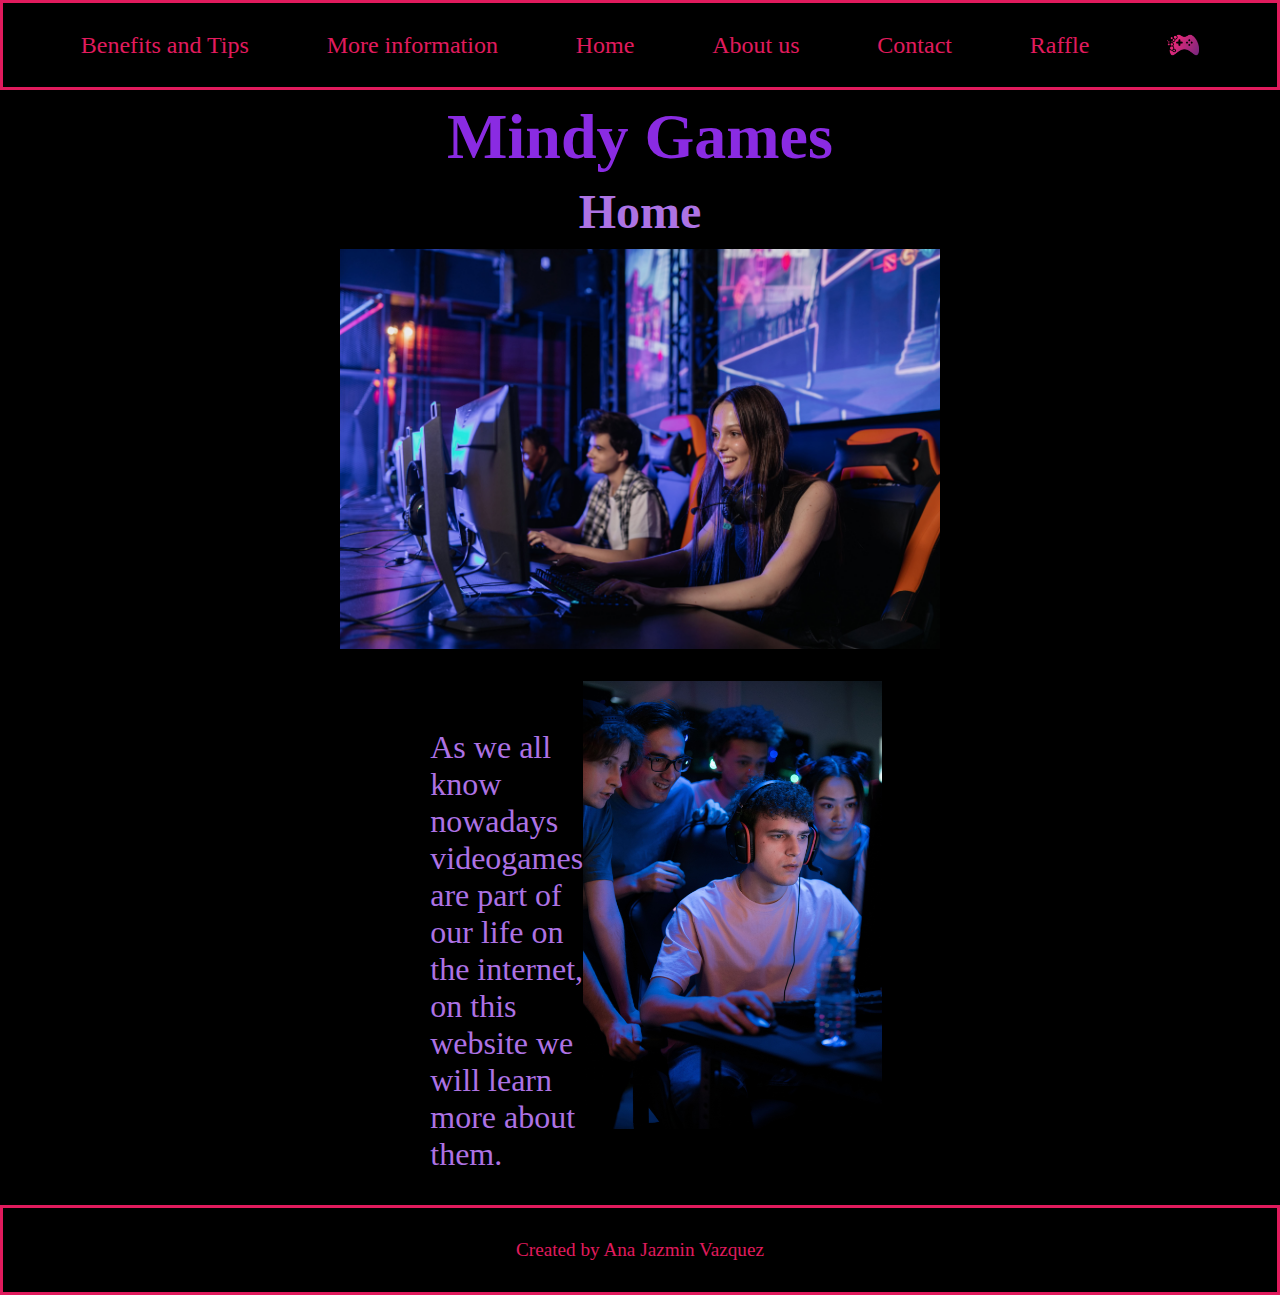
<file: index.html>
<!DOCTYPE html>
<html lang="en">
<head>
    <meta charset="UTF-8">
    <meta http-equiv="X-UA-Compatible" content="IE=edge">
    <meta name="viewport" content="width=device-width, initial-scale=1.0">
    <title>Mindy Games</title>
    <link rel="shortcut icon" href="./assets/images/icon.png" type="image/x-icon">
    <link rel="stylesheet" href="./assets/style/style.css">
</head>
<body>
    <nav >
        <div class="menu">
            <a href="./assets/pages/benefitsTips.html">Benefits and Tips</a>
            <a href="./assets/pages/information.html">More information</a>
            <a href="#">Home</a>
            <a href="./assets/pages/aboutUs.html"> About us</a>
            <a href="./assets/pages/contact.html">Contact</a>
            <a href="./assets/pages/raffle.html">Raffle</a>
            <img class="logo" src="./assets/images/logo.png" alt="logo-videojuego">
        </div>
    </nav>
    <main>
        <header>
            <div>
                <h1>Mindy Games</h1>
                <h2>Home</h2>
            </div>
            <div class="homePrinci">
                <img class="imgPrinci" src="./assets/images/girl.jpg" alt="chica-jugando-videojuegos">
            </div>
            <div class="homeAbajo">
                    <p id="homeTexto">As we all know nowadays videogames are part of our life on the internet, on this website we will learn more about them.</p>
                    <img class="abajo" src="./assets/images/guys.jpg" alt="chico-jugando-videojuego">
            </div>
        </header>
    </main>
    <footer>
        <p> Created by Ana Jazmin Vazquez</p>
    </footer>
</body>
</html>
</file>
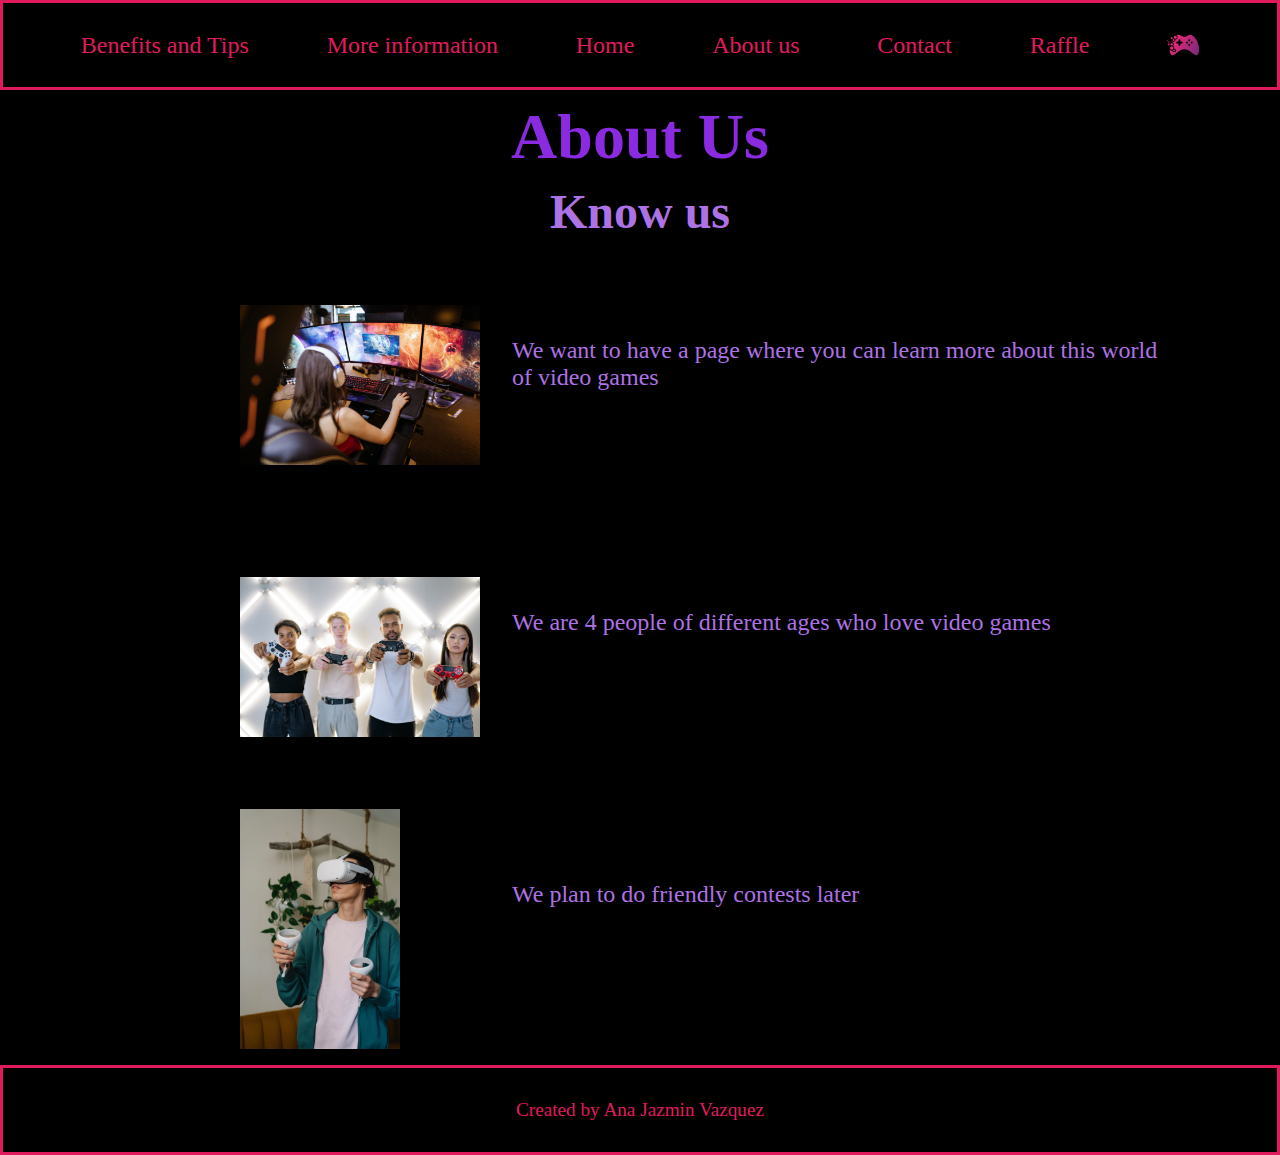
<file: assets/pages/aboutUs.html>
<!DOCTYPE html>
<html lang="en">
<head>
    <meta charset="UTF-8">
    <meta http-equiv="X-UA-Compatible" content="IE=edge">
    <meta name="viewport" content="width=device-width, initial-scale=1.0">
    <title>Mindy Games</title>
    <link rel="shortcut icon" href="../images/icon.png" type="image/x-icon">
    <link rel="stylesheet" href="../style/style.css">
</head>
<body>
    <nav>
        <div class="menu">
            <a href="../pages/benefitsTips.html">Benefits and Tips</a>
            <a href="../pages/information.html">More information</a>
            <a href="../../index.html">Home</a>
            <a href="#">About us</a>
            <a href="../pages/contact.html">Contact</a>
            <a href="../pages/raffle.html">Raffle</a>
            <img class="logo" src="../images/logo.png" alt="logo-videojuego">
        </div>
    </nav>
    <main>
        <div>
            <h1>About Us</h1>
            <h2>Know us</h2>
        </div>
        <div class="aboutUsPrinci">
            <div class="aboutDiv">
                <img class="aboutUsIm" src="../images/playing.jpg" alt="videojuegos">
                <p class="about">We want to have a page where you can learn more about this world <br>
                                of video games
                </p>
            </div>
            <div class="aboutDiv">
                <img class="aboutUsIm" src="../images/team.jpg" alt="cuatro-chicos-jugando-videojuego">
                <p class="about">We are 4 people of different ages who love video games</p>
            </div>
            <div class="aboutDiv">
                <img class="aboutUsIm" src="../images/vr.jpg" alt="realidad-aumentada">
                <p class="aboutL">We plan to do friendly contests later</p>
            </div>
        </div>
    </main>
    <footer>
        <p>Created by Ana Jazmin Vazquez</p>
    </footer>
</body>
</html>
</file>
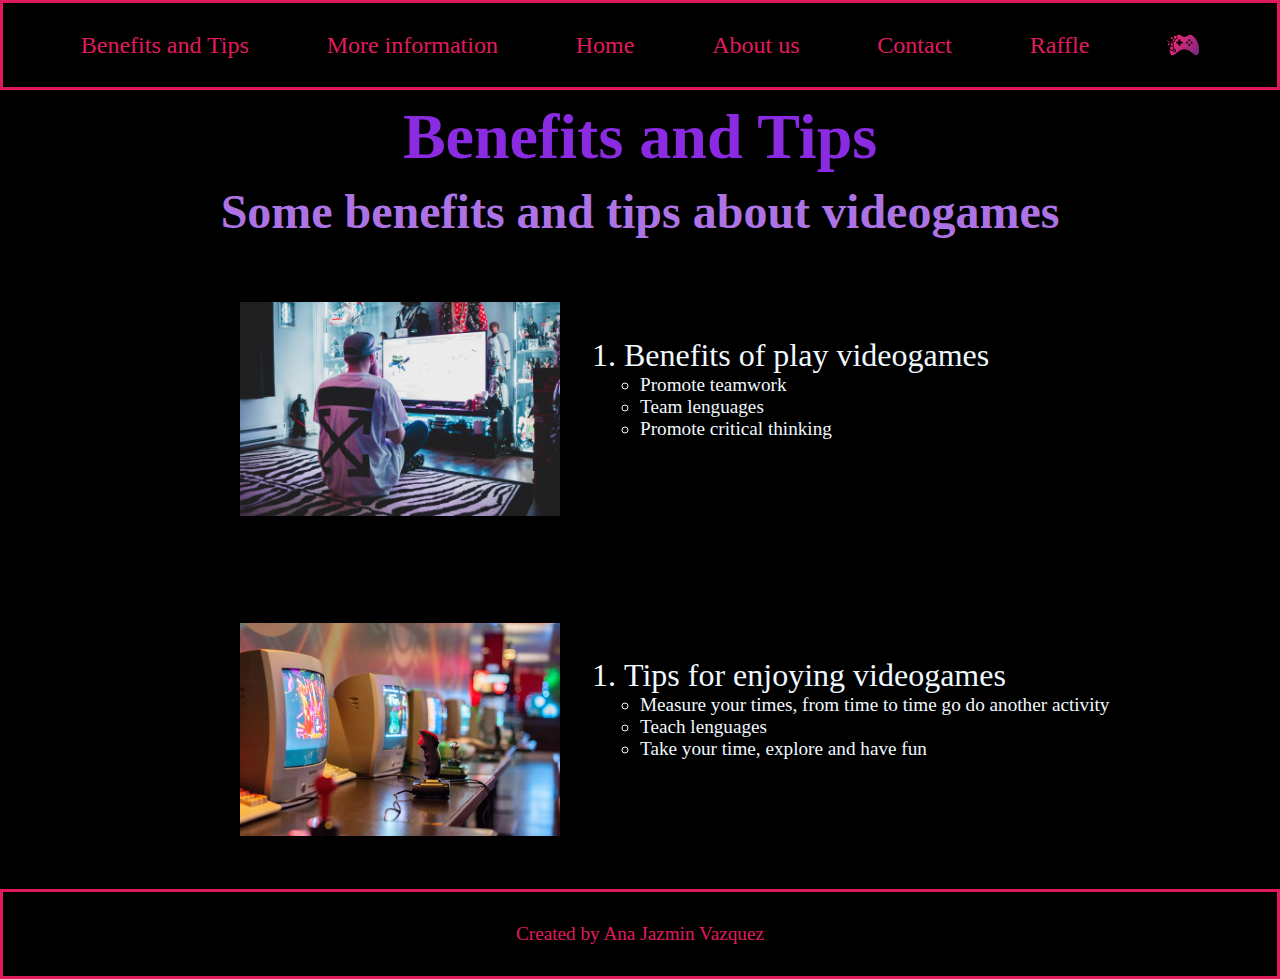
<file: assets/pages/benefitsTips.html>
<!DOCTYPE html>
<html lang="en">
<head>
    <meta charset="UTF-8">
    <meta http-equiv="X-UA-Compatible" content="IE=edge">
    <meta name="viewport" content="width=device-width, initial-scale=1.0">
    <title>Benefits and Tips</title>
    <link rel="shortcut icon" href="../images/icon.png" type="image/x-icon">
    <link rel="stylesheet" href="../style/style.css">
</head>
<body>
    <nav>
        <div class="menu">
            <a href="#">Benefits and Tips</a>
            <a href="../pages/information.html">More information</a>
            <a href="../../index.html">Home</a>
            <a href="../pages/aboutUs.html"> About us</a>
            <a href="../pages/contact.html">Contact</a>
            <a href="../pages/raffle.html">Raffle</a>
            <img class="logo" src="../images/logo.png" alt="logo-videojuego">
        </div>
    </nav>
    <main>
        <div>
            <h1>Benefits and Tips</h1>
            <h2>Some benefits and tips about videogames</h2>
        </div>
        <div class="pagPrincipal">
             <div class="lista">
                <img class="benefitsImg" src="../images/boyscreen.jpg" alt="">
                <div class="listaa">
                    <ol>
                        <li class="Titulo">Benefits of play videogames
                            <ul class="listaDesordenada">
                                <li>Promote teamwork</li>
                                <li>Team lenguages</li>
                                <li>Promote critical thinking</li>
                            </ul>
                        </li>
                    </ol>
                </div>
            </div>
            <div class="lista">
                <img class="benefitsImg" src="../images/old.jpg" alt="">
                <div class="listaa">
                    <ol>
                        <li class="Titulo">Tips for enjoying videogames
                            <ul class="listaDesordenada">
                                <li>Measure your times, from time to time go do another activity</li>
                                <li>Teach lenguages</li>
                                <li>Take your time, explore and have fun</li>
                            </ul>
                        </li>
                    </ol>
                </div>
            </div>
        </div>
    </main>
    <footer>
        <p>Created by Ana Jazmin Vazquez</p>
    </footer>
</body>
</html>
</file>
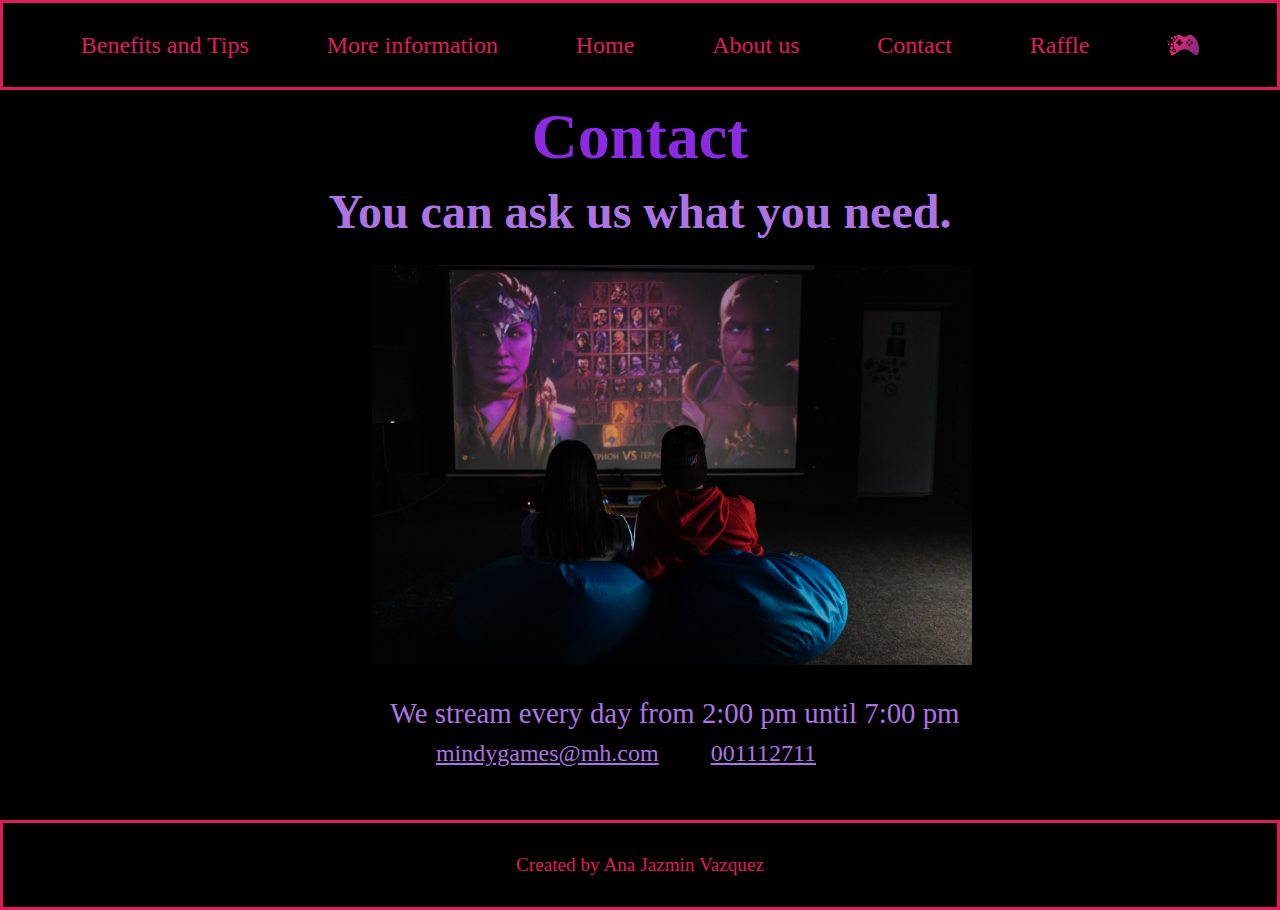
<file: assets/pages/contact.html>
<!DOCTYPE html>
<html lang="en">
<head>
    <meta charset="UTF-8">
    <meta http-equiv="X-UA-Compatible" content="IE=edge">
    <meta name="viewport" content="width=device-width, initial-scale=1.0">
    <title>Mindy Games</title>
    <link rel="shortcut icon" href="../images/icon.png" type="image/x-icon">
    <link rel="stylesheet" href="../style/style.css">
</head>
<body>
    <nav>
        <div class="menu">
            <a href="../pages/benefitsTips.html">Benefits and Tips</a>
            <a href="../pages/information.html">More information</a>
            <a href="../../index.html">Home</a>
            <a href="../pages/aboutUs.html"> About us</a>
            <a href="#">Contact</a>
            <a href="../pages/raffle.html">Raffle</a>
            <img class="logo" src="../images/logo.png" alt="">
        </div>
    </nav>
    <main>
        <div>
            <h1>Contact</h1>
            <h2>You can ask us what you need.</h2>
        </div>
        <div class="contactPrinci">
            <img class="imagcon" src="../images/twoGuys.jpg" alt="dos-chicos-jugando-videojuegos">
            <p id="cont">We stream every day from 2:00 pm until 7:00 pm</p>
            <div class="info">
                <a class="mail" href="mailto:mindygames@mh.com">mindygames@mh.com</a>
                <a class="Phone" href="tel:+57001112711">001112711</a>
            </div>
        </div>
    </main>
    <footer>
        <p>Created by Ana Jazmin Vazquez</p>
    </footer>
</body>
</html>
</file>
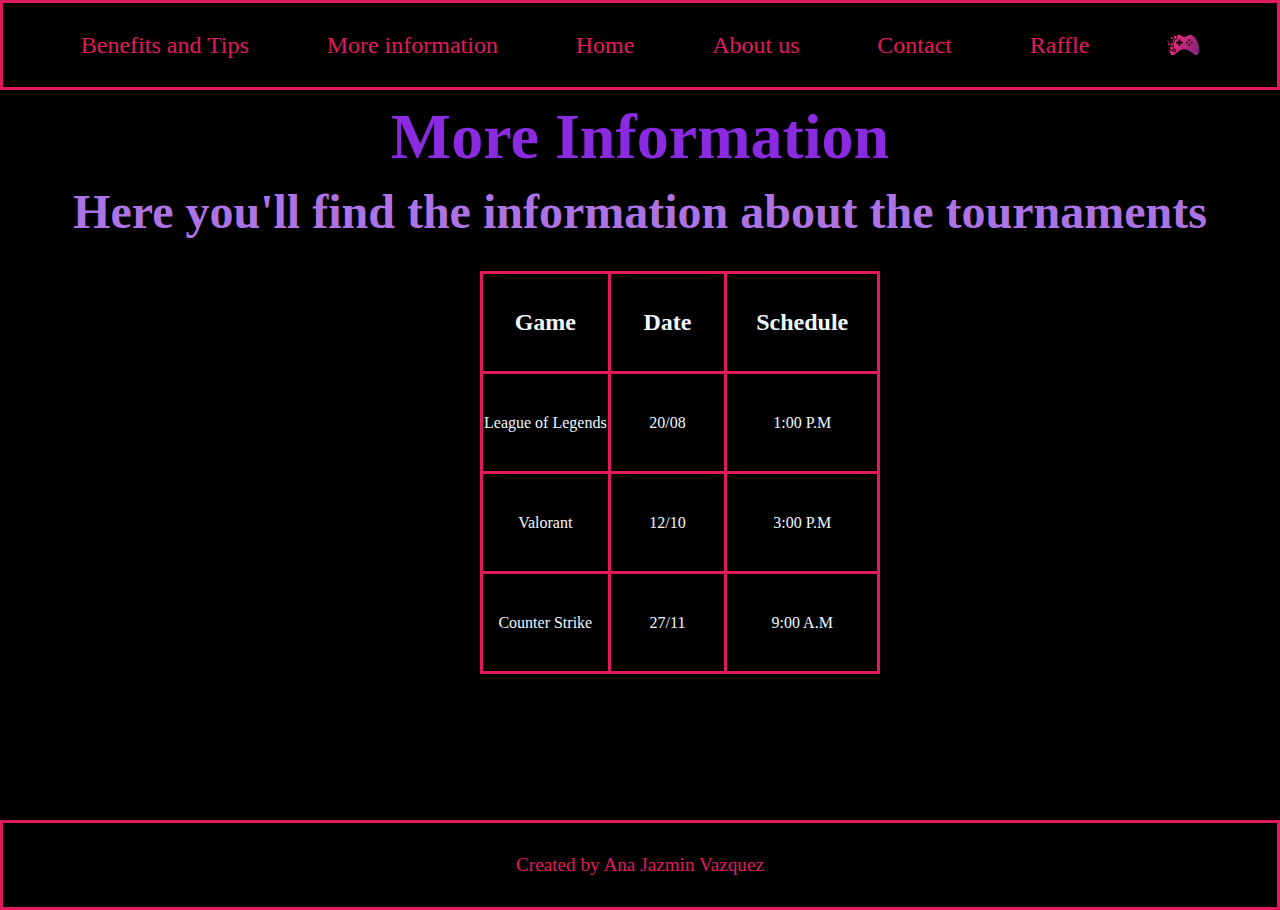
<file: assets/pages/information.html>
<!DOCTYPE html>
<html lang="en">
<head>
    <meta charset="UTF-8">
    <meta http-equiv="X-UA-Compatible" content="IE=edge">
    <meta name="viewport" content="width=device-width, initial-scale=1.0">
    <title>More Information</title>
    <link rel="shortcut icon" href="../images/icon.png" type="image/x-icon">
    <link rel="stylesheet" href="../style/style.css">
</head>
<body>
    <nav >
        <div class="menu">
            <a href="../pages/benefitsTips.html">Benefits and Tips</a>
            <a href="#">More information</a>
            <a href="../../index.html">Home</a>
            <a href="../pages/aboutUs.html"> About us</a>
            <a href="../pages/contact.html">Contact</a>
            <a href="../pages/raffle.html">Raffle</a>
            <img class="logo" src="../images/logo.png" alt="logo-videojuego">
        </div>
    </nav>
    <main>
        <div>
                <h1>More Information</h1>
                <h2>Here you'll find the information about the tournaments</h2>
        </div>
        <table>
            <thead>
                <tr>
                    <th>Game</th>
                    <th>Date</th>
                    <th>Schedule</th>
                </tr>
            </thead>
            <tbody>
                <tr>
                    <td>League of Legends</td>
                    <td>20/08</td>
                    <td>1:00 P.M</td>
                </tr>
                <tr>
                    <td>Valorant</td>
                    <td>12/10</td>
                    <td>3:00 P.M</td>
                </tr>
                <tr>
                    <td>Counter Strike</td>
                    <td>27/11</td>
                    <td>9:00 A.M</td>
                </tr>
            </tbody>
        </table>
    </main>
    <footer>
        <p>Created by Ana Jazmin Vazquez</p>
    </footer>
</body>
</html>
</file>
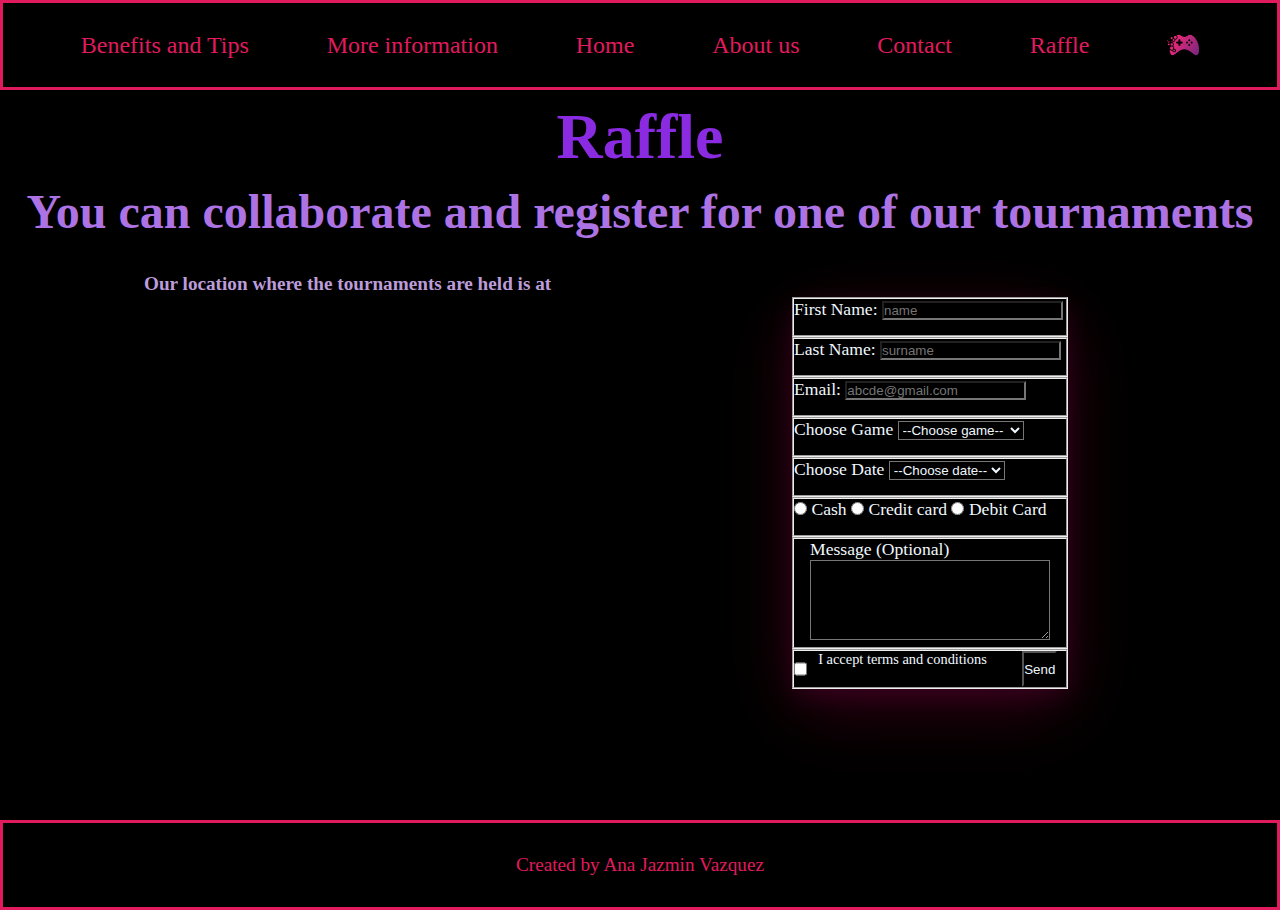
<file: assets/pages/raffle.html>
<!DOCTYPE html>
<html lang="en">
<head>
    <meta charset="UTF-8">
    <meta http-equiv="X-UA-Compatible" content="IE=edge">
    <meta name="viewport" content="width=device-width, initial-scale=1.0">
    <title>Raffle</title>
    <link rel="shortcut icon" href="../images/icon.png" type="image/x-icon">
    <link rel="stylesheet" href="../style/style.css">
</head>
<body>
    <nav>
        <div class="menu">
            <a href="../pages/benefitsTips.html">Benefits and Tips</a>
            <a href="../pages/information.html">More information</a>
            <a href="../../index.html">Home</a>
            <a href="../pages/aboutUs.html"> About us</a>
            <a href="../pages/contact.html">Contact</a>
            <a href="#">Raffle</a>
            <img class="logo" src="../images/logo.png" alt="">
        </div>
    </nav>
    <main>
        <div>
            <h1>Raffle</h1>
            <h2>You can collaborate and register for one of our tournaments</h2>
        </div>
        <div class="rafflePag">
            <div>
                <h3>Our location where the tournaments are held is at</h3>
                <iframe class="map" src="https://www.google.com/maps/embed?pb=!1m18!1m12!1m3!1d112771.93030971235!2d-82.50998178771957!3d27.959524512781!2m3!1f0!2f0!3f0!3m2!1i1024!2i768!4f13.1!3m3!1m2!1s0x88c2b782b3b9d1e1%3A0xa75f1389af96b463!2sTampa%2C%20Florida%2C%20EE.%20UU.!5e0!3m2!1ses-419!2sar!4v1684442158452!5m2!1ses-419!2sar" width="600" height="450" style="border:0;" allowfullscreen="" loading="lazy" referrerpolicy="no-referrer-when-downgrade"></iframe>
            </div>
            <div class="formR">
                <form action="../pages/show_data.html" method="get">
                    <fieldset>
                        <label for="name">First Name:  </label>
                        <input type="text" id="name" name="info" placeholder="name">
                    </fieldset>

                    <fieldset>
                        <label for="surname">Last Name:  </label>
                        <input type="text" id="surname" name="info" placeholder="surname">
                    </fieldset>

                    <fieldset>
                        <label for="email">Email:  </label>
                        <input type="text" id="email" name="info" placeholder="abcde@gmail.com">
                    </fieldset>

                    <fieldset>
                        <label for="game">Choose Game</label>
                        <select name="game" id="game">
                            <option value="">--Choose game--</option>
                            <option value="League of legend">League of legend</option>
                            <option value="Valorant">Valorant</option>
                            <option value="Counter strike"> Counter strike</option>
                        </select>
                    </fieldset>

                    <fieldset>
                        <label for="date">Choose Date</label>
                        <select name="date" id="date">
                            <option value="">--Choose date--</option>
                            <option value="first"> 20/08 </option>
                            <option value="second"> 12/10 </option>
                            <option value="third"> 27/11 </option>
                        </select>
                    </fieldset>

                    <fieldset>
                        <input type="radio" id="payc" name="payment" value="cash">
                        <label for="payc">Cash</label>
                        <input type="radio" id="credit" name="payment" value="creditcard">
                        <label for="credit">Credit card</label>
                        <input type="radio" name="payment" id="debit" value="debitcard">
                        <label for="debit">Debit Card</label>
                    </fieldset>

                    <fieldset class="text">
                        <label for="message">Message (Optional)</label>
                        <textarea class="textArea" name="message" id="message" cols="30" rows="5"></textarea>
                    </fieldset>

                    <fieldset class="button">
                        <input type="checkbox" id="termcond" name="condTerms" value="accept">
                        <label class="labTandC" for="termcond">I accept terms and conditions</label>
                        <input class="button" type="submit" value="Send">
                    </fieldset>
                </form>
            </div>
        </div>    
    </main>
    <footer>
        <p> Created by Ana Jazmin Vazquez</p>
    </footer>
</body>
</html>
</file>
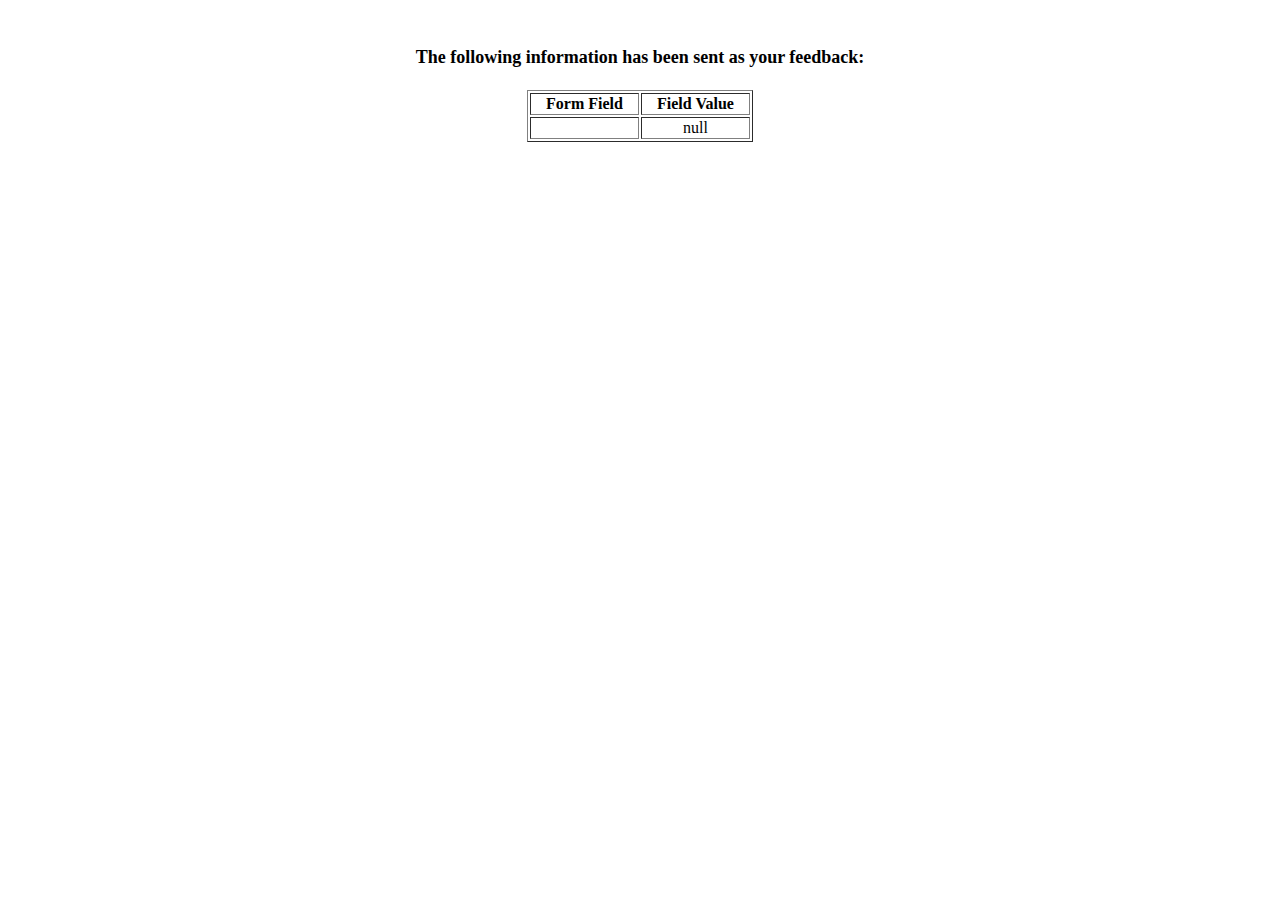
<file: assets/pages/show_data.html>
<html>
<head>
<title>Feedback Sent</title>
</head>
<body>
<p align=center>&nbsp;</p>
<h1 align=center><font size="+1">The following information has been sent as your
  feedback:</font></h1>

<table border="1" align=center width="226">
  <tr>
    <th align="center">Form Field</th>
    <th align="center">Field Value</th>
  </tr>

<script language="javascript">
var args = location.search.substr(1).split('&');
for (var i = 0; i < args.length; ++i) {
  var parts = args[i].split('=');
  if (parts != null) {
    var field = parts[0];
    var value = parts[1];
    if (value == null) {
      value = "null"
    }
    else {
      value = '"' + unescape(value.replace(/\+/g, ' ')) + '"';
    }

    document.writeln('<tr><td align="center">' + field + '</td>');
    document.writeln('<td align="center">' + value + '</td></tr>');
  }
}
</script>

<noscript>
<tr><td>
<p>You need to turn on Javascript in your browser.</p>

<p>In Microsoft Internet Explorer 4 or greater:</p>
<ul>
<li>From the "Tools" menu (in IE 4, it's the "View" menu), select "Internet Options".</li>
<li>Click on the "Security" tab.</li>
<li>Click on the "Custom Level" button. (In IE 4, select "Custom"
and then click on "Settings...".)</li>
<li>Under "Active scripting" make sure "Enable" is selected.</li>
</ul>

<p>In Netscape version 4 or greater:</p>
<ul>
<li>From the <b>Edit</b> menu, select <b>Preferences</b>.</li>
<li>In the <b>Category</b> list on the left, click on the word "Advanced".</li>
<li>In the panel on the right, make sure "Enable JavaScript" is checked.</li>
<li>Click the <b>OK</b> button.</li>
</ul>

</td></tr>
</noscript>

</table>
</body>
</html>
</file>
<file: assets/style/style.css>
*{
    margin: 0;
    padding: 0;
    box-sizing: border-box;
    background-color: black;
}
.menu {
    height: 10vh;
    width: 100%;
    border: solid rgb(224, 27, 93) ;
    display: flex;
    justify-content: space-evenly;
    align-items: center;
}
.menu a{
    color: rgb(224, 27, 93);
    font-size: 1.5rem;
    text-decoration-line: none;
}

.logo{
    height: 2rem;
}

h1{
    color: blueviolet;
    font-size: 4rem;
    text-align: center;
    margin: 10px;
}

h2{
    color: rgb(173, 115, 228);
    font-size: 3rem;
    text-align: center;
    margin: 10px;
}

h3{
    color: rgb(188, 157, 218);
    font-size: 1.2rem;
}

main{
    min-height: 80vh;
}

.homePrinci{
    display: flex;
    flex-wrap: wrap;
    justify-content: center;
    margin-bottom: 1rem;
}

.imgPrinci{
    height: 25rem;
    width: 40rem;
    object-fit: contain;
}

.abajo{
    height: 28rem;
    width: 20rem;
    object-fit: contain;
}

.homeAbajo{
    width: 100%;
    display: flex;
    justify-content: center;
    padding-right: 27rem;
    margin: 2rem;
}

#homeTexto{
    color: rgb(173, 114, 228);
    font-size: 2rem;
    margin-left: 25rem;
    margin-top: 3rem;
}

table{
   margin: 2rem 30rem;
}

th{
    font-size: 1.5rem;
}

table, tr, th, td{
    color: aliceblue;
    width: 400px;
    height: 100px;
    border:solid rgb(224, 27, 93);
    border-collapse: collapse;
    text-align: center;
}

.pagPrincipal{
    display: flex;
    height: 100%;
    width: 100%;
    color: aliceblue;
    flex-direction: column;
    flex-wrap: wrap;
}

.lista{
    width: 100%;
    display: flex;
    justify-content: center;
    flex-direction: row;
}

.lista img{
    margin-left: 15rem;
}

.listaa{
    width: 100%;
    display: flex;
    justify-content: flex-start;
    margin-top: 5.5rem;
    margin-left: 4rem;
}

.benefitsImg{
    height: 20rem;
    width: 20rem;
    object-fit: contain;
}

ul{
    margin-left: 1rem;;
}
 .listaDesordenada li{
    font-size: 1.2rem;
    font-family: 'Times New Roman', Times, serif;
 }

.Titulo{
    font-size: 2rem;
    font-family: 'Times New Roman', Times, serif;
}


footer{
    height: 10vh;
    width: 100%;
    border: solid rgb(224, 27, 93) ;
    display: flex;
    justify-content: center;
    align-items: center;
}

footer p{
    color: rgb(224, 27, 93);
    font-size: 1.2rem;
}

.contactPrinci{
    display: flex;
    height: 100%;
    width: 100%;
    flex-direction: column;
    flex-wrap: wrap;
}

.imagcon{
    height: 25rem;
    width: 40rem;
    object-fit: contain;
   margin-top: 1rem;
   margin-bottom: 1rem;
   margin-left: 22rem;
}

.mail, .Phone{
    color: rgb(173, 114, 228);
    font-size: 1.5rem;
}

.mail{
    margin-right: 3rem;
}

.Phone{
    margin-right: 3rem;
}


#cont {
    color: rgb(173, 114, 228);
    font-size: 1.8rem;
    margin-left: 390px;
    margin-top: 1rem;
}

.info{
    height: 6vh;
    width: 100%;
    display: inline-block;
    text-align:center;
    margin: 10px;
}

.info p{
    color: blueviolet;
    font-size: 1.2rem;
    margin-right: 2rem;
}
 
.aboutUsPrinci{
    display: flex;
    height: 100%;
    width: 100%;
    flex-direction: column;
    flex-wrap: wrap;
}

.aboutUsIm{
    height: 15rem;
    width: 15rem;
    object-fit: contain;
   margin-top: 1rem;
   margin-bottom: 1rem;
   margin-left: 15rem;
}

.about{
    width: 90%;
    color:rgb(173, 114, 228); 
    display: flex;
    justify-content: flex-start;
    margin-top: 5.5rem;
    font-size: 1.5rem;
    font-family: 'Times New Roman', Times, serif;
    margin-left: 2rem;
}

.aboutL{
    width: 100%;
    color: rgb(173, 114, 228);;
    display: flex;
    justify-content: flex-start;
    margin-top: 5.5rem;
    font-size: 1.5rem;
    font-family: 'Times New Roman', Times, serif;
    margin-left: 7rem;
}

.aboutDiv{width: 100%;
    display: flex;
    justify-content: center;
    flex-direction: row;
}

.rafflePag{
    display: flex;
    padding-left: 9rem;
    padding-top: 1.5rem;
    padding-bottom: 2rem;
}

form{
    color: aliceblue;
    accent-color: rgb(245, 10, 49);
    height: fit-content;
    width: fit-content;
    font-size: 1.1rem;
    box-shadow: rgba(255, 0, 157, 0.1) 0px 8px 24px, rgba(255, 0, 140, 0.1) 0px 16px 56px, rgba(255, 0, 85, 0.1) 0px 24px 80px;
    margin-left: 3rem;
    margin-top: 1.5rem;
}

fieldset{
    height: 2.5rem;
}

.text{
    display: flex;
    flex-direction: column;
    height: 7rem;
    padding: 0 1rem;
}

.textArea{
    height: 5rem;
    width: 15rem;
}

option, input, select{
    color: aliceblue;
}

.labTandC{
    font-size: 0.9rem;
    margin-left: 0.7rem;
}

.button {
    display: flex;
}

.button label{
    width: 75%;
}

@media only screen and (min-width: 768px) and (max-width: 1023px){
    .menu{
        height: 40vh;
        width: 100%;
        flex-direction: column;
    }

    .menu a{
        font-size: 1.5rem;
    }

    .homeAbajo{
       display: flex;;
    }

    #homeTexto{
        font-size: 1.5em;
        align-items: center;
    }

    .abajo{
       margin-left: 1rem;
    }

    .benefitsImg{
        height: 15rem;
        width: 15rem;
        object-fit: contain;
        margin: 0;
    }
    .listaDesordenada li{
        font-size: 0.8rem;
     }
    
    .Titulo{
        font-size: 1.1rem;
    } 

    table{
        margin: 2rem 12rem;
    }

    .contactPrinci{
        display: flex;
        align-items: center;
    }

    .imagcon{
        height: 15rem;
        width: 25rem;
        object-fit: contain;
        margin: 1rem 0;
    }

    #cont{
        margin: 1rem 0;
    }

    .rafflePag{
        display: flex;
        padding: 1rem 5rem;
        flex-wrap: wrap;
    }

    .formR{
        margin-left: 6rem;
    }

    .map{
        height: 35rem;
        width: 35rem;
    }
}

@media only screen and (max-width: 767px){
    .menu{
        height: 25vh;
        width: 100%;
        flex-direction: column;
    }

    .menu a{
        font-size: 0.8rem;
    }

    h1{
        color: blueviolet;
        font-size: 2rem;
        text-align: center;
        margin: 10px;
    }
    
    h2{
        color: rgb(173, 115, 228);
        font-size: 1.5rem;
        text-align: center;
        margin: 10px;
    }

    main{
        min-height: 60vh;
    }

    .imgPrinci{
        height: 10rem;
        width: 15rem;
        object-fit: contain;
    }

    .homeAbajo{
        display: flex;
        margin: 0;
        margin-bottom: 3rem;
        flex-direction: column-reverse;
    }

    .abajo{
        height: 15rem;
        width: 10rem;
        object-fit: contain;
        margin-left: 4rem;
    }

    #homeTexto{
        width: 10rem;
        font-size: 1em;
        margin-left: 4rem;
        margin-top: 2rem;
        margin-bottom: 0;
    }

    footer p{
        font-size: 0.7rem;
    }

    .lista{
        display: flex;
        flex-direction: column;
        align-items: flex-start;
    }

    .lista img{
        margin: 0 5rem;
    }

    .listaa{
        margin: 0.5rem 1.5rem;
    }

    .benefitsImg{
        height: 10rem;
        width: 10rem;
        object-fit: contain;
    }

    ul{
        margin-left: 0.3rem;
    }

    .listaDesordenada li{
        font-size: 0.7rem;
    }

    .Titulo{
        font-size: 1.2rem;
    }

    .rafflePag{
        display: flex;
        padding: 1rem 1rem;
        flex-direction: column-reverse;
    }

    .formR{
        margin: 0;
    }

    form{
        height: fit-content;
        width: fit-content;
        font-size: 0.9rem;
        margin: 1rem 0;
    }

    .map{
        height: 14rem;
        width: 14rem;
    }

    table{
        margin: 2rem 2rem;
    }

    table, tr, th, td{
        width: 250px;
        height: 100px;
    }

    .imagcon{
        height: 10rem;
        width: 20rem;
        object-fit: contain;
       margin-top: 1rem;
       margin-bottom: 1rem;
       margin-left: 0.5rem;
    }

    #cont{
        font-size: 1.2rem;
        margin: 1rem 1rem;
    }

    .mail, .Phone{
        color: rgb(173, 114, 228);
        font-size: 0.9rem;
    }

    .aboutDiv{
        display: flex;
        flex-direction: column;
    }

    .aboutUsIm{
        height: 14rem;
        width: 14rem;
        object-fit: contain;
        margin: 0.3rem 3rem;
    }

    .about{
        margin: 1rem;
        font-size: 1rem;
    }

    .aboutL{
        font-size: 1rem;
        margin: 1rem 2rem;
    }
}
</file>
